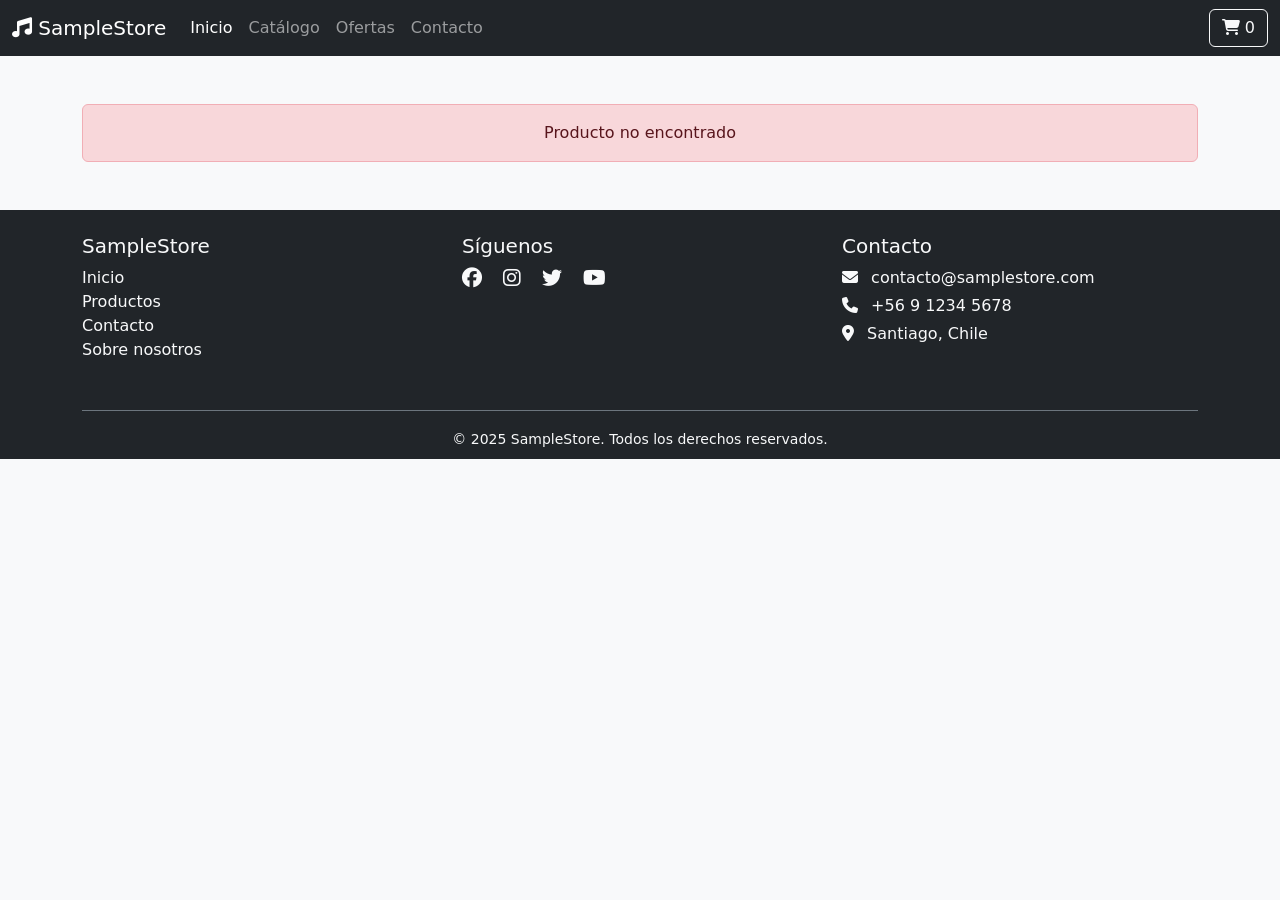
<file: product.html>
<!-- product.html -->
<!DOCTYPE html>
<html lang="es">
    <head>
        <meta charset="UTF-8" />
        <meta name="viewport" content="width=device-width, initial-scale=1.0" />
        <title>Detalle del Producto</title>
        <link href="https://cdn.jsdelivr.net/npm/bootstrap@5.3.2/dist/css/bootstrap.min.css" rel="stylesheet" />
        <link href="https://cdnjs.cloudflare.com/ajax/libs/font-awesome/6.4.2/css/all.min.css" rel="stylesheet">

        <style>
            body {
                background-color: #f8f9fa;
            }
            .product-card {
                max-width: 800px;
                margin: auto;
                box-shadow: 0 8px 20px rgba(0, 0, 0, 0.1);
                border: none;
                border-radius: 16px;
                overflow: hidden;
            }
            .product-img {
                border-radius: 16px 16px 0 0;
                object-fit: cover;
                height: 400px;
            }
            .product-info {
                padding: 2rem;
            }
            .price-tag {
                font-size: 1.5rem;
                color: #28a745;
                font-weight: bold;
            }
            .category-tag {
                background-color: #dee2e6;
                padding: 0.3rem 0.7rem;
                border-radius: 12px;
                font-size: 0.9rem;
                margin-top: 1rem;
                display: inline-block;
            }
        </style>
    </head>
    <body>

        <nav class="navbar navbar-expand-lg navbar-dark bg-dark">
            <div class="container-fluid">
                <a class="navbar-brand" href="index.html"><i class="fa-solid fa-music"></i> SampleStore</a>
                <button class="navbar-toggler" type="button" data-bs-toggle="collapse" data-bs-target="#navbarNav">
                    <span class="navbar-toggler-icon"></span>
                </button>
                <div class="collapse navbar-collapse" id="navbarNav">
                    <ul class="navbar-nav me-auto mb-2 mb-lg-0">
                        <li class="nav-item">
                            <a class="nav-link active" href="index.html">Inicio</a>
                        </li>
                        <li class="nav-item">
                            <a class="nav-link" href="catalog.html">Catálogo</a>
                        </li>
                        <li class="nav-item">
                            <a class="nav-link" href="#">Ofertas</a>
                        </li>
                        <li class="nav-item">
                            <a class="nav-link" href="#">Contacto</a>
                        </li>
                    </ul>
                    <button class="btn btn-outline-light" id="cart-btn">
                        <i class="fa-solid fa-cart-shopping"></i> <span id="cart-count">0</span>
                    </button>
                </div>
            </div>
        </nav>

        <div class="container my-5" id="product-detail">
            <!-- Producto se cargará aquí -->
        </div>

        <!-- Modal de carrito -->
        <div class="modal fade" id="cartModal" tabindex="-1" aria-labelledby="cartModalLabel" aria-hidden="true">
            <div class="modal-dialog modal-lg">
                <div class="modal-content">
                    <div class="modal-header">
                        <h5 class="modal-title" id="cartModalLabel"><i class="fa-solid fa-cart-shopping"></i> Carrito de Compras</h5>
                        <button type="button" class="btn-close" data-bs-dismiss="modal" aria-label="Cerrar"></button>
                    </div>
                    <div class="modal-body" id="cart-items"></div>
                    <div class="modal-footer">
                        <h5>Total: $<span id="cart-total">0</span></h5>
                        <button type="button" class="btn btn-secondary" data-bs-dismiss="modal">Cerrar</button>
                    </div>
                </div>
            </div>
        </div>
        <footer class="bg-dark text-light pt-4 mt-5">
            <div class="container">
                <div class="row">
                    <!-- Sección de navegación -->
                    <div class="col-md-4 mb-3">
                        <h5>SampleStore</h5>
                        <ul class="list-unstyled">
                            <li><a href="index.html" class="text-light text-decoration-none">Inicio</a></li>
                            <li><a href="#" class="text-light text-decoration-none">Productos</a></li>
                            <li><a href="#" class="text-light text-decoration-none">Contacto</a></li>
                            <li><a href="#" class="text-light text-decoration-none">Sobre nosotros</a></li>
                        </ul>
                    </div>

                    <!-- Sección de redes sociales -->
                    <div class="col-md-4 mb-3">
                        <h5>Síguenos</h5>
                        <a href="#" class="text-light me-3"><i class="fab fa-facebook fa-lg"></i></a>
                        <a href="#" class="text-light me-3"><i class="fab fa-instagram fa-lg"></i></a>
                        <a href="#" class="text-light me-3"><i class="fab fa-twitter fa-lg"></i></a>
                        <a href="#" class="text-light"><i class="fab fa-youtube fa-lg"></i></a>
                    </div>

                    <!-- Sección de contacto -->
                    <div class="col-md-4 mb-3">
                        <h5>Contacto</h5>
                        <p class="mb-1"><i class="fas fa-envelope me-2"></i> contacto@samplestore.com</p>
                        <p class="mb-1"><i class="fas fa-phone me-2"></i> +56 9 1234 5678</p>
                        <p><i class="fas fa-map-marker-alt me-2"></i> Santiago, Chile</p>
                    </div>
                </div>

                <div class="text-center border-top border-secondary pt-3 pb-2 mt-3">
                    <small>&copy; 2025 SampleStore. Todos los derechos reservados.</small>
                </div>
            </div>
        </footer>
        <script src="https://cdn.jsdelivr.net/npm/bootstrap@5.3.2/dist/js/bootstrap.bundle.min.js"></script>
        <script src="script.js"></script>
        <script>
            const params = new URLSearchParams(window.location.search);
            const id = parseInt(params.get('id'));
            const product = products.find(p => p.id === id);
            const container = document.getElementById('product-detail');

            if (product) {
                container.innerHTML = `
                    <div class="card product-card">
                        <img src="${product.image}" class="product-img w-100" alt="${product.name}">
                        <div class="product-info">
                            <h2 class="card-title">${product.name}</h2>
                            <p class="price-tag">$${product.price}</p>
                            <span class="category-tag">${product.category}</span>
                            <p class="mt-4">Lorem ipsum dolor sit amet, consectetur adipiscing elit. Este es un excelente pack para tus producciones musicales.</p>
                            <button class="btn btn-primary mt-3" onclick="addToCart(${product.id})">
                                <i class="fa-solid fa-cart-plus"></i> Añadir al carrito
                            </button>
                        </div>
                    </div>
                `;
            } else {
                container.innerHTML = `<div class="alert alert-danger text-center">Producto no encontrado</div>`;
            }
        </script>
        <script src="script.js"></script>
    </body>
</html>
</file>
